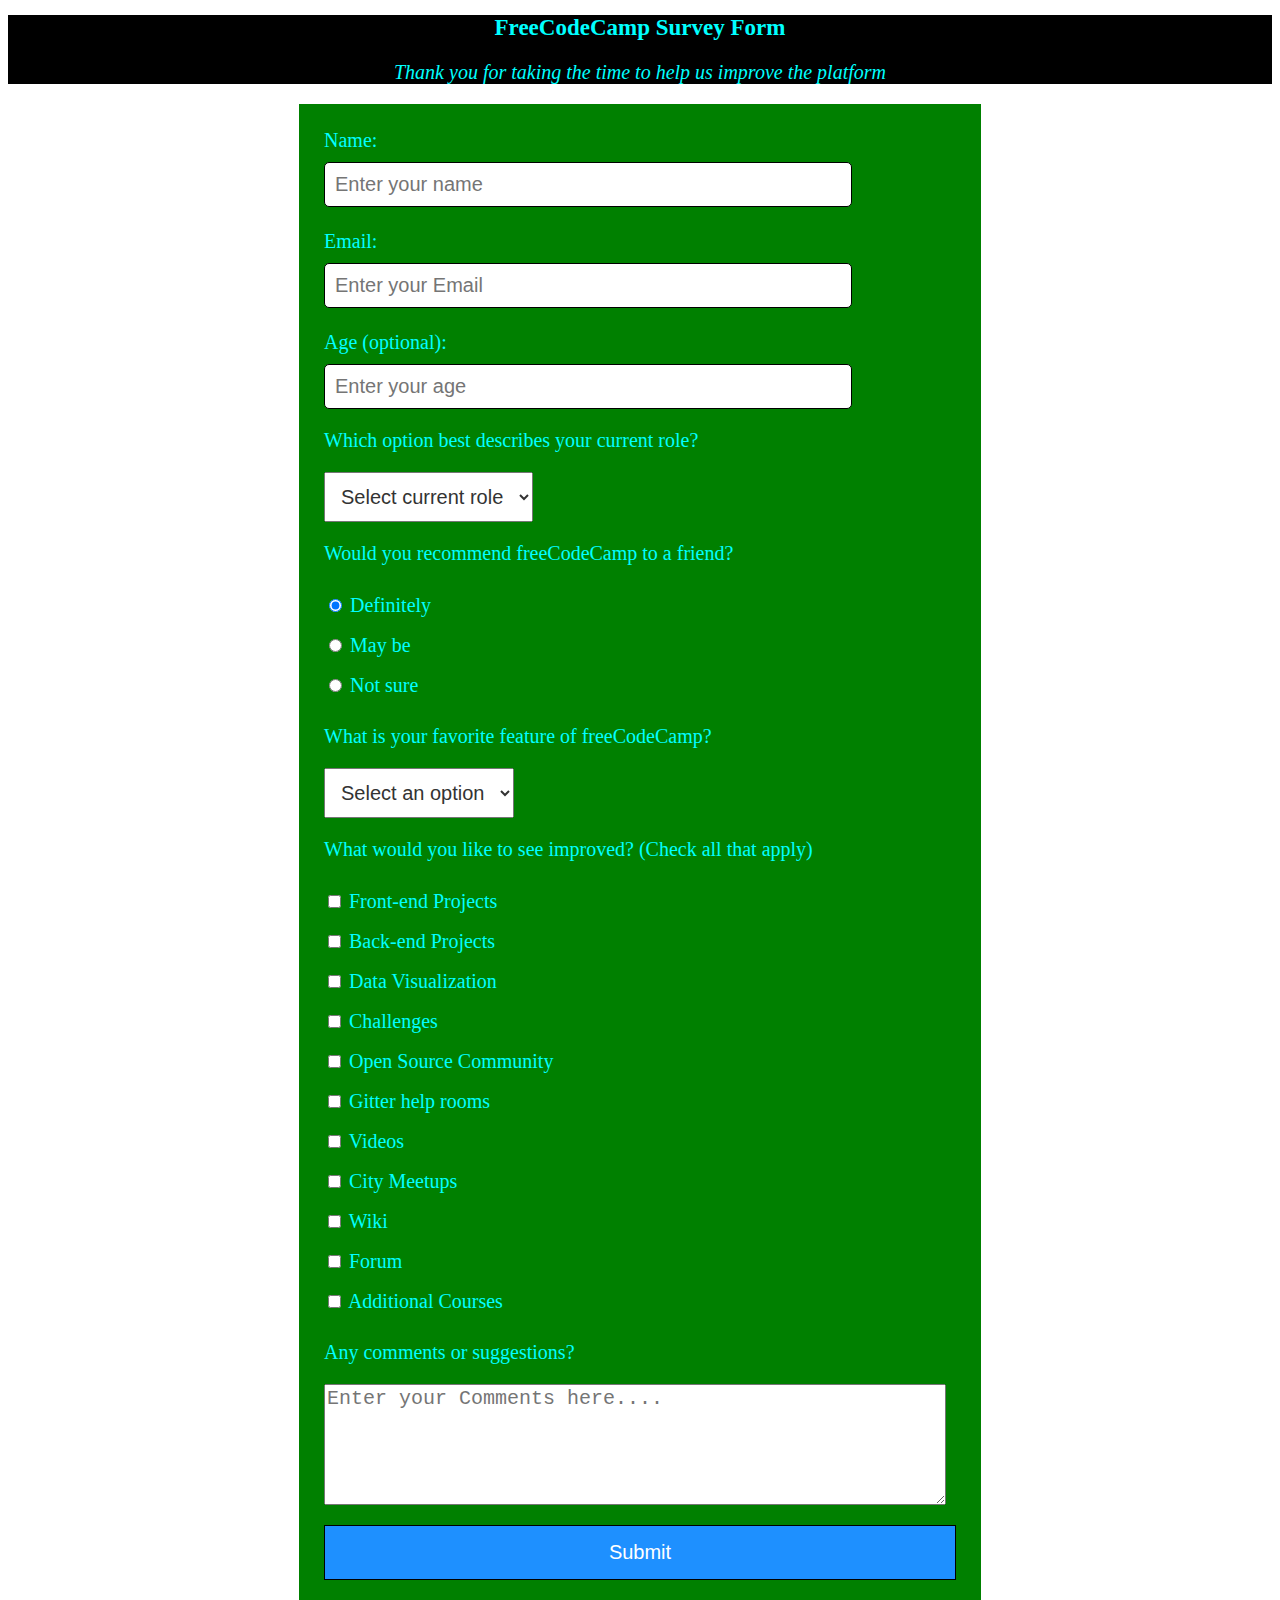
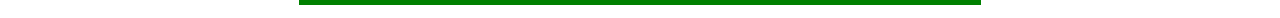
<file: survey-form/survey.html>
<!DOCTYPE html>
<html lang="en">
  <head>
    <meta charset="UTF-8" />
    <meta http-equiv="X-UA-Compatible" content="IE=edge" />
    <meta name="viewport" content="width=device-width, initial-scale=1.0" />
    <title>Document</title>
    <link rel="stylesheet" href="survey.css" />
  </head>
  <body>
    <div class="survey">
      <h1 id="title">FreeCodeCamp Survey Form</h1>
      <p id="description">
        <i>Thank you for taking the time to help us improve the platform</i>
      </p>
    </div>
    <div class="container">
      <div class="form-1">
        <form id="survey-form">
          <div class="name">
            <label id="name-label" for="name">Name: </label> <br />
            <input type="text" id="name" placeholder="Enter your name" />
          </div>
          <br />
          <div class="mail">
            <label id="email-label" for="email">Email:</label><br />
            <input type="email" id="email" placeholder="Enter your Email" />
          </div>
          <br />
          <div class="age">
            <label id="number-label" for="age">Age (optional):</label><br />
            <input
              type="number"
              id="number"
              min="10"
              max="99"
              placeholder="Enter your age"
            />
          </div>
          <div class="form-group">
            <p>Which option best describes your current role?</p>
            <select name="role" id="dropdown">
              <option disabled selected value>Select current role</option>
              <option value="student">Student</option>
              <option value="job">FUll Time Job</option>
              <option value="learner">Full Time Learner</option>
              <option value="preferNo">Prefer not to say</option>
              <option value="other">Other</option>
            </select>
          </div>
          <div class="dummy">
            <p>Would you recommend freeCodeCamp to a friend?</p>
            <input
              type="radio"
              id="user-command"
              name="user-recommend"
              value="definitely"
              checked
            />
            <label id="def">Definitely</label><br /> 
            <input
              type="radio"
              id="user-command"
              name="user-recommend"
              value="may-be"
            />
            <label id="may">May be</label><br />
            <input
              type="radio"
              id="user-command"
              name="user-recommend"
              value="not-sure"
            />
            <label id="not">Not sure</label><br />
          </div>
          <div class="feature">
            <p>What is your favorite feature of freeCodeCamp?</p>
            <select name="feature" id="dropdown">
              <option id="select" disabled selected value>Select an option</option>
              <option value="challenges">Challenges</option>
              <option value="projects">Projects</option>
              <option value="community">Community</option>
              <option value="open-source">Open source</option>
            </select>
          </div>
          <div class="improve">
            <p>
              What would you like to see improved?
              <span>(Check all that apply)</span>
            </p>
            <input
              type="checkbox"
              id="improve"
              name="user-recommend"
              value="front-end"
            />
            <label id="not">Front-end Projects</label><br />
            <input
              type="checkbox"
              id="improve"
              name="user-recommend"
              value="back-end"
            />
            <label id="not">Back-end Projects</label><br />
            <input
              type="checkbox"
              id="improve"
              name="user-recommend"
              value="data-visualization"
            />
            <label id="not">Data Visualization</label><br />
            <input
              type="checkbox"
              id="improve"
              name="user-recommend"
              value="Challenges"
            />
            <label id="not">Challenges</label><br />
            <input
              type="checkbox"
              id="improve"
              name="user-recommend"
              value="Open-source"
            />
            <label id="not">Open Source Community</label><br />
            <input
              type="checkbox"
              id="improve"
              name="user-recommend"
              value="Gitter-help"
            />
            <label id="not">Gitter help rooms</label><br />
            <input
              type="checkbox"
              id="improve"
              name="user-recommend"
              value="videos"
            />
            <label id="not">Videos</label><br />
            <input
              type="checkbox"
              id="improve"
              name="user-recommend"
              value="city-meetup"
            />
            <label id="not">City Meetups</label><br />
            <input
              type="checkbox"
              id="improve"
              name="user-recommend"
              value="wiki"
            />
            <label id="not">Wiki</label><br />
            <input
              type="checkbox"
              id="improve"
              name="user-recommend"
              value="forum"
            />
            <label id="not">Forum</label><br />
            <input
              type="checkbox"
              id="improve"
              name="user-recommend"
              value="additional course"
            />
            <label id="not">Additional Courses</label><br />
          </div>
          <div class="suggestion">
            <p>Any comments or suggestions?</p>
            <textarea
              name="comment"
              id="comments"
              cols="50"
              rows="5"
              placeholder="Enter your Comments here...."
            ></textarea>
          </div>
          <div class="submit">
            <button id="submit">Submit</button>
          </div>
        </form>
      </div>
    </div>
  </body>
</html>
</file>
<file: survey-form/survey.css>
*{
    font-size: 20px;
}
#description{
    font-style: italic;
    /* font-weight: 200px; */
    font-size: 20px;
    /* text-shadow: 1px 1px 1px rgb(0 0 0 / 40%); */
    text-align: center;
    color: aqua;
}
#title{
    text-align: center;
    color: aqua;
    font-size: 23px;
    margin-top: 15px;
}
.survey{
background-color: black;
}
.dummy{
    color: aqua;
}
.form-group,.name,.mail,.age , .feature, .improve ,.submit,.suggestion{
    color: aqua;
}
.container{
    background-color:green ;
    padding: 25px;
    width: 50%;
    margin: auto;
}
#name,#email,#number{
    margin-top: 10px;
    padding: 10px;
    width: 80%;
    border-radius: 0.25rem;
    border: 1px solid black;
}
#may,#not,#def{
    line-height: 200%;
}
#submit{
    display: flex;
    justify-content: center;
    align-items: center;
    margin-top: 15px ;
    width: 100%;
    color:white;
    background-color:  dodgerblue;
    border: 1px solid black;
    padding: 15px;

}
#dropdown{
    padding:12px ;
    color: #333333;
}
</file>
